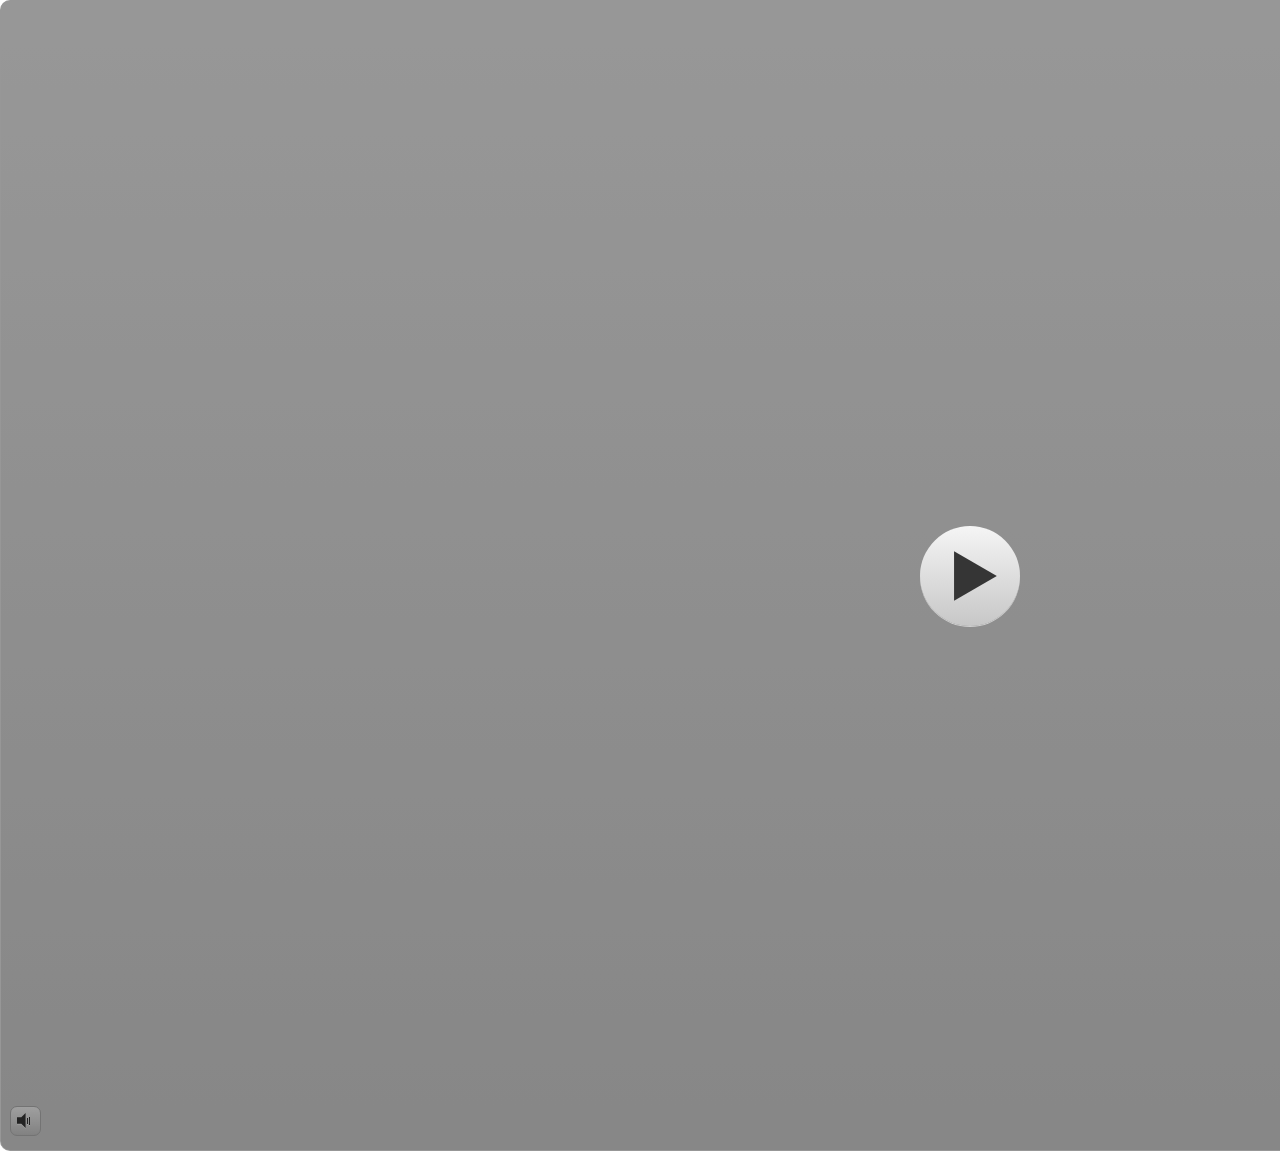
<file: index.html>
﻿<!doctype html>
<html lang="en-US">
<head>
  <meta charset="utf-8">
  <!-- Created using Storyline 3 - http://www.articulate.com  -->
  <!-- version: 3.20.30234.0 -->
  <title>Petualangan Fotosintesis</title>
  <meta http-equiv="x-ua-compatible" content="IE=edge"/>
  <meta name="viewport" content="width=device-width,initial-scale=1,user-scalable=no,shrink-to-fit=no,minimal-ui"/>
  <meta name="apple-mobile-web-app-capable" content="yes"/>
  <style>
    html, body { height: 100%; padding: 0; margin: 0 }
    #app { height: 100%; width: 100%; }
  </style>

  <script>
    window.DS = {};
    window.globals = {
      DATA_PATH_BASE: '',
      HAS_FRAME: true,
      HAS_SLIDE: true,

      lmsPresent: false,
      tinCanPresent: false,
      cmi5Present: false,
      aoSupport: false,
      scale: 'noscale',
      captureRc: false,
      browserSize: 'optimal',
      bgColor: '#FFFFFF',
      features: '',
      themeName: 'classic',
      preloaderColor: '#FFFFFF',
      suppressAnalytics: false,
      productChannel: 'perpetual',
      publishSource: 'storyline',
      aid: '',
      cid: '5e41f275-9aa3-406c-906e-2258fd4c51cc',
      playerVersion: '3.20.30234.0',
      publishTimestamp: '2025-05-28T16:07:54.8247496Z',
      maxIosVideoElements: 10,
      connectionSettings: { },

      
      parseParams: function(qs) {
        if (window.globals.parsedParams != null) {
          return window.globals.parsedParams;
        }
        qs = (qs || window.location.search.substr(1)).split('+').join(' ');
        var params = {},
            tokens,
            re = /[?&]?([^=]+)=([^&]*)/g;

        while (tokens = re.exec(qs)) {
          params[decodeURIComponent(tokens[1]).trim()] =
            decodeURIComponent(tokens[2]).trim();
        }
        window.globals.parsedParams = params;
        return params;
      }

    };
  </script>
  <script>
    var isIe11 = ('ActiveXObject' in window || window.MSBlobBuilder != null)
      && window.msCrypto != null && !window.ActiveXObject;
    if (isIe11) {
      window.globals.unsupportedBrowser = true;
      document.write(atob('[base64]'));
    }
  </script>
  
  <script>window.THREE = { };</script>
  
</head>
<body style="background: #FFFFFF" class="cs-HTML theme-classic">
  <!-- 360 -->
<audio src="" id="bgSong" preload="auto" autoplay loop></audio>
  <script>!function(){var e,i=/iPhone/i,o=/iPod/i,n=/iPad/i,t=/\biOS-universal(?:.+)Mac\b/i,r=/\bAndroid(?:.+)Mobile\b/i,a=/Android/i,d=/(?:SD4930UR|\bSilk(?:.+)Mobile\b)/i,p=/Silk/i,l=/Windows Phone/i,u=/\bWindows(?:.+)ARM\b/i,b=/BlackBerry/i,s=/BB10/i,c=/Opera Mini/i,f=/\b(CriOS|Chrome)(?:.+)Mobile/i,h=/Mobile(?:.+)Firefox\b/i,v=function(e){return void 0!==e&&"MacIntel"===e.platform&&"number"==typeof e.maxTouchPoints&&e.maxTouchPoints>1&&"undefined"==typeof MSStream};e=function(e){var m={userAgent:"",platform:"",maxTouchPoints:0};e||"undefined"==typeof navigator?"string"==typeof e?m.userAgent=e:e&&e.userAgent&&(m={userAgent:e.userAgent,platform:e.platform,maxTouchPoints:e.maxTouchPoints||0}):m={userAgent:navigator.userAgent,platform:navigator.platform,maxTouchPoints:navigator.maxTouchPoints||0};var g=m.userAgent,y=g.split("[FBAN");void 0!==y[1]&&(g=y[0]),void 0!==(y=g.split("Twitter"))[1]&&(g=y[0]);var A=function(e){return function(i){return i.test(e)}}(g),w={apple:{phone:A(i)&&!A(l),ipod:A(o),tablet:!A(i)&&(A(n)||v(m))&&!A(l),universal:A(t),device:(A(i)||A(o)||A(n)||A(t)||v(m))&&!A(l)},amazon:{phone:A(d),tablet:!A(d)&&A(p),device:A(d)||A(p)},android:{phone:!A(l)&&A(d)||!A(l)&&A(r),tablet:!A(l)&&!A(d)&&!A(r)&&(A(p)||A(a)),device:!A(l)&&(A(d)||A(p)||A(r)||A(a))||A(/\bokhttp\b/i)},windows:{phone:A(l),tablet:A(u),device:A(l)||A(u)},other:{blackberry:A(b),blackberry10:A(s),opera:A(c),firefox:A(h),chrome:A(f),device:A(b)||A(s)||A(c)||A(h)||A(f)},any:!1,phone:!1,tablet:!1};return w.any=w.apple.device||w.android.device||w.windows.device||w.other.device,w.phone=w.apple.phone||w.android.phone||w.windows.phone,w.tablet=w.apple.tablet||w.android.tablet||w.windows.tablet,w}(),"object"==typeof exports&&"undefined"!=typeof module?module.exports=e:"function"==typeof define&&define.amd?define((function(){return e})):this.isMobile=e}();
    window.isMobile.apple.tablet = window.isMobile.apple.tablet ||
      (navigator.platform === 'MacIntel' && navigator.maxTouchPoints > 1);
    window.isMobile.apple.device = window.isMobile.apple.device || window.isMobile.apple.tablet;
    window.isMobile.tablet = window.isMobile.tablet || window.isMobile.apple.tablet;
    window.isMobile.any = window.isMobile.any || window.isMobile.apple.tablet;
  </script>

  <div id="focus-sink" tabindex="-1"></div>

  <div id="preso"></div>
  <script>
    (function() {

      var classTypes = [ 'desktop', 'mobile', 'phone', 'tablet' ];

      var addDeviceClasses = function(prefix, testObj) {
        var curr, i;
        for (i = 0; i < classTypes.length; i++) {
          curr = classTypes[i];
          if (testObj[curr]) {
            document.body.classList.add(prefix + curr);
          }
        }
      };

      var params = window.globals.parseParams(),
          isDevicePreview = params.devicepreview === '1',
          isPhoneOverride = params.deviceType === 'phone' || (isDevicePreview && params.phone == '1'),
          isTabletOverride = (params.deviceType === 'tablet' || isDevicePreview) && !isPhoneOverride,
          isMobileOverride = isPhoneOverride || isTabletOverride;

      var deviceView = {
        desktop: !window.isMobile.any && !isMobileOverride,
        mobile: window.isMobile.any || isMobileOverride,
        phone: isPhoneOverride || (window.isMobile.phone && !isTabletOverride),
        tablet: isTabletOverride || window.isMobile.tablet
      };

      window.globals.deviceView = deviceView;
      window.isMobile.desktop = !window.isMobile.any;
      window.isMobile.mobile = window.isMobile.any;

      addDeviceClasses('view-', deviceView);

    })();
  </script>
  
  <script src='story_content/user.js' type=text/javascript></script>
  <div class="slide-loader"></div>

  <script>
    if (window.globals.deviceView.isMobile) { var doc = document, loader = doc.body.querySelector('.slide-loader'); [ 1, 2, 3 ].forEach(function(n) { var d = doc.createElement('div'); d.style.backgroundColor = window.globals.preloaderColor; d.classList.add('mobile-loader-dot'); d.classList.add('dot' + n); loader.appendChild(d); }); }
  </script>

  <div class="mobile-load-title-overlay" style="display: none">
    <div class="mobile-load-title">Petualangan Fotosintesis</div>
  </div>

  <div class="mobile-chrome-warning"></div>

  
<style>
  .warn-connection-dialog {
    display: none;
    background: transparent;
    pointer-events: none;
    position: fixed;
    left: 0;
    top: 0;
    width: 100%;
    height: 100%;
    z-index: 999;
  }

  .warn-connection-content {
    border-radius: 4px;
    background: white;
    border: 1px solid #E7E7E7;
    color: #333333;
    box-shadow: 0 2px 4px rgba(0, 0, 0, 0.25);
    transition: all 150ms ease-out;
    position: absolute;
    white-space: nowrap;
  }

  .view-phone.is-landscape .warn-connection-content {
    left: 23px;
    bottom: 23px;
  }

  .view-tablet.is-landscape .warn-connection-content {
    left: 50%;
    top: 20px;
    transform: translateX(-50%);
  }

  .is-portrait .warn-connection-content {
    transform: translate(-50%, calc(-100% - 15px));
  }

  .warn-connection-content p {
    display: inline-block;
    margin: 0 8px 0 0;
    line-height: 33px;
    font-size: 11px;
  }

  .warn-connection-content svg {
    position: relative;
    vertical-align: middle;
    margin: 0 2px 2px 8px;
  }

  .view-desktop .warn-connection-content {
    left: 1.5em;
    bottom: 1.5em;
  }

  .view-desktop .warn-connection-content p {
    font-size: 1.1em;
  }

  .is-offline .warn-connection-dialog {
    display: block;
  }

  .is-offline .cs-panel * {
    pointer-events: none !important;
  }

  .is-offline .cs-panel {
    pointer-events: all !important;
  }

  .is-offline #nav-controls * {
    pointer-events: none !important;
  }

  .is-offline #nav-controls {
    pointer-events: all !important;
  }
</style>

<div class="warn-connection-dialog">
  <div class="warn-connection-content">
    <svg width="17" height="15" viewBox="0 0 17 15" xmlns="http://www.w3.org/2000/svg">
      <path fill="#8F0000" stroke="white" d="M16.07,12.98 L15.88,12.23 L9.51,1.21 C8.97,0.26,7.6,0.26,7.06,1.21 L0.69,12.23 C0.15,13.16,0.81,14.36,1.91,14.36 H14.65 C15.47,14.36,16.05,13.7,16.07,12.98 Z"/>
      <path fill="white" stroke="white" d="M8.58,5.5 C8.35,5.28,8.5,5.35,8.21,5.32 C8.09,5.35,7.97,5.49,7.96,5.67 C7.97,5.79,7.98,5.92,7.98,6.04 L7.98,6.04 C7.99,6.17,8,6.31,8.01,6.43 L8.01,6.44 C8.03,6.92,8.06,7.41,8.09,7.9 L8.09,7.9 C8.12,8.39,8.14,8.88,8.17,9.37 C8.17,9.39,8.18,9.42,8.2,9.44 C8.23,9.46,8.25,9.47,8.28,9.47 C8.31,9.47,8.34,9.46,8.35,9.44 C8.37,9.43,8.38,9.4,8.39,9.35 L8.39,9.34 C8.39,9.24,8.4,9.15,8.4,9.05 L8.4,9.05 C8.41,8.96,8.41,8.86,8.42,8.75 C8.43,8.44,8.45,8.12,8.47,7.81 L8.47,7.81 C8.49,7.49,8.51,7.18,8.53,6.87 C8.55,6.46,8.56,6.05,8.59,5.64 L8.6,5.62 C8.6,5.57,8.59,5.53,8.58,5.5 L8.21,5.32 Z"/>
      <circle fill="white" stroke="white" cx="8.3" cy="11.35" r="0.3"/>
    </svg>
    <p>You are offline. Trying to reconnect...</p>
  </div>
</div>

<script>
  (function() {
    window.DS.connection = {
      warningShown: false,
      assets: {},
      loadingAssetGroup: false,
      retryDelay: 500
    };

    // @TODO this is POC code and can be cleaned up a bit more if we move forward
    // with the feature



    // The `window.globals.features` variable must be set in `webpack.dev.config` when testing locally - it is not enough
    // to have it in the data - but it must be set there as well.
    var useConnectionMessages = window.AbortController != null &&
      window.location.protocol != 'file:' &&
      window.globals.features.indexOf('ConnectionMessages') != -1;

    window.DS.connection.useConnectionMessages = useConnectionMessages

    var assetCount = 0;
    var checkLoadedId;
    var connectionSettings = window.globals.connectionSettings;

    if (useConnectionMessages && connectionSettings != null) {
      var contentEl = document.querySelector('.warn-connection-content');
      var messageEl = contentEl.querySelector('p')

      if (connectionSettings.useDarkTheme) {
        contentEl.style.borderColor = '#BABBBA';
        contentEl.style.backgroundColor = '#282828';
        contentEl.style.color = '#FFFFFF';
      }

      if (connectionSettings.message != null) {
        messageEl.textContent = window.decodeURIComponent(connectionSettings.message);
      }
    }

    function checkAssetsReady() {
      for (var i in DS.connection.assets) {
        if (!DS.connection.assets[i].success) {
          return false;
        }
      }
      return true;
    }

    function stopAssetGroup() {
      if (!useConnectionMessages) { return; }

      assetCount = 0;

      DS.connection.oldAssetGroup = DS.connection.assets;
      DS.connection.assets = {};
      DS.connection.loadingAssetGroup = false;
      clearInterval(checkLoadedId);
    }

    function startAssetGroup() {
      if (!useConnectionMessages) { return; }
      var ticks = 0;
      clearInterval(checkLoadedId);
      checkLoadedId = setInterval(function() {
        var loaded = 0;
        if (assetCount === 0 && loaded === 0) {
          clearInterval(checkLoadedId);
          return;
        }

        for (var i in DS.connection.assets) {
          if (DS.connection.assets[i].success) {
            loaded++;
          }
        }

        if (assetCount === loaded && checkAssetsReady()) {
          for (var i in DS.connection.assets) {
            if (DS.connection.assets[i].action) {
              DS.connection.assets[i].action();
            }
          }
          hideWarning();
          stopAssetGroup();
        }
      }, 100)
    }

    function requiredAsset(url, action, retry, type) {
      if (!useConnectionMessages) { return; }
      if (DS.connection.assets[url]) { return; }

      DS.connection.assets[url] = {
        success: false, action: action, retry: retry, type: type
      };
      assetCount = Object.keys(DS.connection.assets).length;
      if (!DS.connection.loadingAssetGroup) {
        startAssetGroup();
      }
      DS.connection.loadingAssetGroup = true;
    }

    function assetLoaded(url) {
      if (!useConnectionMessages) { return; }
      if (DS.connection.assets[url]) {
        DS.connection.assets[url].success = true;
      }
    }

    function assetFailed(url) {
      if (!useConnectionMessages) { return; }
      if (!DS.connection.assets[url]) {
        if (/\.js$/.test(url)) {
          setTimeout(function() {
            if (DS.connection.lastSlideLoaded != null) {
              DS.connection.lastSlideLoaded();
            }
          }, DS.connection.retryDelay);
        }
        return;
      }
      if (!DS.connection.warningShown) { showWarning(); }
      if (DS.connection.assets[url].retry) {
        setTimeout(function() {
          if (!DS.connection.assets[url].success) {
            DS.connection.assets[url].retry()
          }
        }, DS.connection.retryDelay);
      }
    }

    function hideWarning() {
      document.body.classList.remove('is-offline');
      DS.connection.warningShown = false;
    }
    DS.connection.hideWarning = hideWarning

    function showWarning(btn) {
      document.body.classList.add('is-offline')
      DS.connection.warningShown = true;
      updateWarningPosition();
    }

    function updateWarningPosition() {
      if (!DS.connection.warningShown) {
        return;
      }

      var isPortrait = document.body.classList.contains('is-portrait');
      var warningEl = document.querySelector('.warn-connection-content');

      if (isPortrait) {
        var slide = document.querySelector('.primary-slide');
        var slideRect = slide.getBoundingClientRect();

        warningEl.style.top = `${slideRect.top}px`
        warningEl.style.left = `${slideRect.left + slideRect.width / 2}px`
      } else {
        warningEl.style.top = null;
        warningEl.style.left = null;
      }

      window.requestAnimationFrame(updateWarningPosition);
    }

    // these will all be noops if the feature flag isn't set in
    // the data and `window.globals.features`
    DS.connection.requiredAsset = requiredAsset;
    DS.connection.assetLoaded = assetLoaded;
    DS.connection.assetFailed = assetFailed;
    DS.connection.stopAssetGroup = stopAssetGroup;
    DS.connection.startAssetGroup = startAssetGroup;
  })();
</script>


  <script>
    
    if (window.autoSpider && window.vInterfaceObject) {
      document.querySelector('.mobile-load-title-overlay').style.display = 'none';
    }
  </script>

  

  <link rel="stylesheet" href="html5/data/css/output.min.css" data-noprefix/>
</body>
<script src="html5/lib/scripts/bootstrapper.min.js"></script>
</html>
</file>
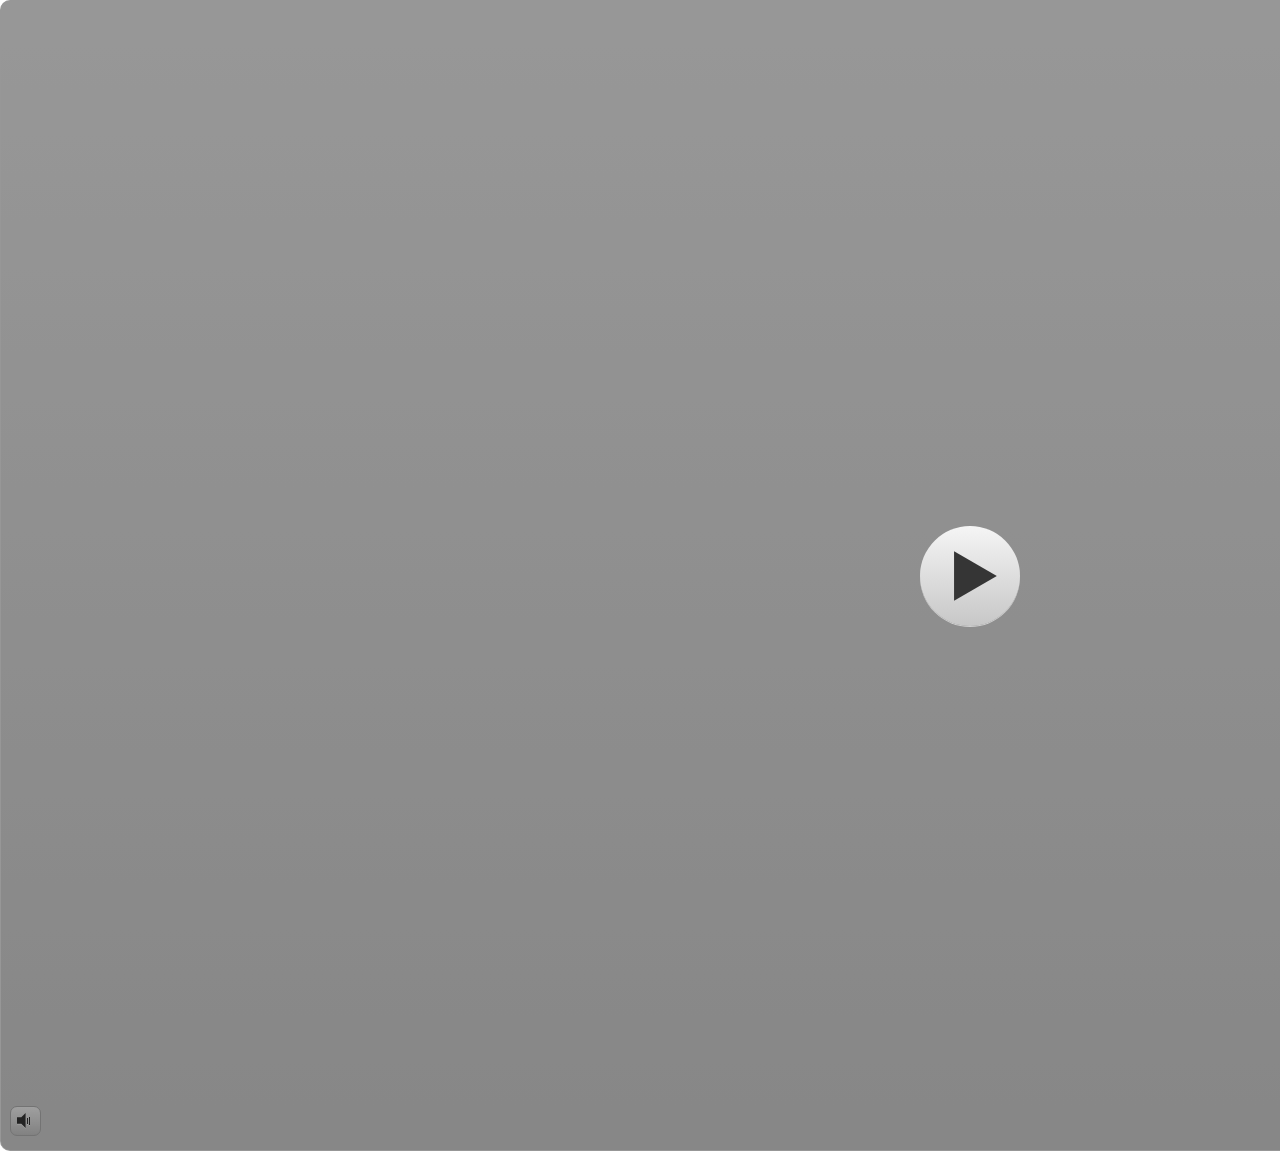
<file: story.html>
﻿<!doctype html>
<html lang="en-US">
<head>
  <meta charset="utf-8">
  <!-- Created using Storyline 3 - http://www.articulate.com  -->
  <!-- version: 3.20.30234.0 -->
  <title>Petualangan Fotosintesis</title>
  <meta http-equiv="x-ua-compatible" content="IE=edge"/>
  <meta name="viewport" content="width=device-width,initial-scale=1,user-scalable=no,shrink-to-fit=no,minimal-ui"/>
  <meta name="apple-mobile-web-app-capable" content="yes"/>
  <style>
    html, body { height: 100%; padding: 0; margin: 0 }
    #app { height: 100%; width: 100%; }
  </style>

  <script>
    window.DS = {};
    window.globals = {
      DATA_PATH_BASE: '',
      HAS_FRAME: true,
      HAS_SLIDE: true,

      lmsPresent: false,
      tinCanPresent: false,
      cmi5Present: false,
      aoSupport: false,
      scale: 'noscale',
      captureRc: false,
      browserSize: 'optimal',
      bgColor: '#FFFFFF',
      features: '',
      themeName: 'classic',
      preloaderColor: '#FFFFFF',
      suppressAnalytics: false,
      productChannel: 'perpetual',
      publishSource: 'storyline',
      aid: '',
      cid: '5e41f275-9aa3-406c-906e-2258fd4c51cc',
      playerVersion: '3.20.30234.0',
      publishTimestamp: '2025-05-28T16:07:54.8247496Z',
      maxIosVideoElements: 10,
      connectionSettings: { },

      
      parseParams: function(qs) {
        if (window.globals.parsedParams != null) {
          return window.globals.parsedParams;
        }
        qs = (qs || window.location.search.substr(1)).split('+').join(' ');
        var params = {},
            tokens,
            re = /[?&]?([^=]+)=([^&]*)/g;

        while (tokens = re.exec(qs)) {
          params[decodeURIComponent(tokens[1]).trim()] =
            decodeURIComponent(tokens[2]).trim();
        }
        window.globals.parsedParams = params;
        return params;
      }

    };
  </script>
  <script>
    var isIe11 = ('ActiveXObject' in window || window.MSBlobBuilder != null)
      && window.msCrypto != null && !window.ActiveXObject;
    if (isIe11) {
      window.globals.unsupportedBrowser = true;
      document.write(atob('[base64]'));
    }
  </script>
  
  <script>window.THREE = { };</script>
  
</head>
<body style="background: #FFFFFF" class="cs-HTML theme-classic">
  <!-- 360 -->
  <script>!function(){var e,i=/iPhone/i,o=/iPod/i,n=/iPad/i,t=/\biOS-universal(?:.+)Mac\b/i,r=/\bAndroid(?:.+)Mobile\b/i,a=/Android/i,d=/(?:SD4930UR|\bSilk(?:.+)Mobile\b)/i,p=/Silk/i,l=/Windows Phone/i,u=/\bWindows(?:.+)ARM\b/i,b=/BlackBerry/i,s=/BB10/i,c=/Opera Mini/i,f=/\b(CriOS|Chrome)(?:.+)Mobile/i,h=/Mobile(?:.+)Firefox\b/i,v=function(e){return void 0!==e&&"MacIntel"===e.platform&&"number"==typeof e.maxTouchPoints&&e.maxTouchPoints>1&&"undefined"==typeof MSStream};e=function(e){var m={userAgent:"",platform:"",maxTouchPoints:0};e||"undefined"==typeof navigator?"string"==typeof e?m.userAgent=e:e&&e.userAgent&&(m={userAgent:e.userAgent,platform:e.platform,maxTouchPoints:e.maxTouchPoints||0}):m={userAgent:navigator.userAgent,platform:navigator.platform,maxTouchPoints:navigator.maxTouchPoints||0};var g=m.userAgent,y=g.split("[FBAN");void 0!==y[1]&&(g=y[0]),void 0!==(y=g.split("Twitter"))[1]&&(g=y[0]);var A=function(e){return function(i){return i.test(e)}}(g),w={apple:{phone:A(i)&&!A(l),ipod:A(o),tablet:!A(i)&&(A(n)||v(m))&&!A(l),universal:A(t),device:(A(i)||A(o)||A(n)||A(t)||v(m))&&!A(l)},amazon:{phone:A(d),tablet:!A(d)&&A(p),device:A(d)||A(p)},android:{phone:!A(l)&&A(d)||!A(l)&&A(r),tablet:!A(l)&&!A(d)&&!A(r)&&(A(p)||A(a)),device:!A(l)&&(A(d)||A(p)||A(r)||A(a))||A(/\bokhttp\b/i)},windows:{phone:A(l),tablet:A(u),device:A(l)||A(u)},other:{blackberry:A(b),blackberry10:A(s),opera:A(c),firefox:A(h),chrome:A(f),device:A(b)||A(s)||A(c)||A(h)||A(f)},any:!1,phone:!1,tablet:!1};return w.any=w.apple.device||w.android.device||w.windows.device||w.other.device,w.phone=w.apple.phone||w.android.phone||w.windows.phone,w.tablet=w.apple.tablet||w.android.tablet||w.windows.tablet,w}(),"object"==typeof exports&&"undefined"!=typeof module?module.exports=e:"function"==typeof define&&define.amd?define((function(){return e})):this.isMobile=e}();
    window.isMobile.apple.tablet = window.isMobile.apple.tablet ||
      (navigator.platform === 'MacIntel' && navigator.maxTouchPoints > 1);
    window.isMobile.apple.device = window.isMobile.apple.device || window.isMobile.apple.tablet;
    window.isMobile.tablet = window.isMobile.tablet || window.isMobile.apple.tablet;
    window.isMobile.any = window.isMobile.any || window.isMobile.apple.tablet;
  </script>

  <div id="focus-sink" tabindex="-1"></div>

  <div id="preso"></div>
  <script>
    (function() {

      var classTypes = [ 'desktop', 'mobile', 'phone', 'tablet' ];

      var addDeviceClasses = function(prefix, testObj) {
        var curr, i;
        for (i = 0; i < classTypes.length; i++) {
          curr = classTypes[i];
          if (testObj[curr]) {
            document.body.classList.add(prefix + curr);
          }
        }
      };

      var params = window.globals.parseParams(),
          isDevicePreview = params.devicepreview === '1',
          isPhoneOverride = params.deviceType === 'phone' || (isDevicePreview && params.phone == '1'),
          isTabletOverride = (params.deviceType === 'tablet' || isDevicePreview) && !isPhoneOverride,
          isMobileOverride = isPhoneOverride || isTabletOverride;

      var deviceView = {
        desktop: !window.isMobile.any && !isMobileOverride,
        mobile: window.isMobile.any || isMobileOverride,
        phone: isPhoneOverride || (window.isMobile.phone && !isTabletOverride),
        tablet: isTabletOverride || window.isMobile.tablet
      };

      window.globals.deviceView = deviceView;
      window.isMobile.desktop = !window.isMobile.any;
      window.isMobile.mobile = window.isMobile.any;

      addDeviceClasses('view-', deviceView);

    })();
  </script>
  
  <script src='story_content/user.js' type=text/javascript></script>
  <div class="slide-loader"></div>

  <script>
    if (window.globals.deviceView.isMobile) { var doc = document, loader = doc.body.querySelector('.slide-loader'); [ 1, 2, 3 ].forEach(function(n) { var d = doc.createElement('div'); d.style.backgroundColor = window.globals.preloaderColor; d.classList.add('mobile-loader-dot'); d.classList.add('dot' + n); loader.appendChild(d); }); }
  </script>

  <div class="mobile-load-title-overlay" style="display: none">
    <div class="mobile-load-title">Petualangan Fotosintesis</div>
  </div>

  <div class="mobile-chrome-warning"></div>

  
<style>
  .warn-connection-dialog {
    display: none;
    background: transparent;
    pointer-events: none;
    position: fixed;
    left: 0;
    top: 0;
    width: 100%;
    height: 100%;
    z-index: 999;
  }

  .warn-connection-content {
    border-radius: 4px;
    background: white;
    border: 1px solid #E7E7E7;
    color: #333333;
    box-shadow: 0 2px 4px rgba(0, 0, 0, 0.25);
    transition: all 150ms ease-out;
    position: absolute;
    white-space: nowrap;
  }

  .view-phone.is-landscape .warn-connection-content {
    left: 23px;
    bottom: 23px;
  }

  .view-tablet.is-landscape .warn-connection-content {
    left: 50%;
    top: 20px;
    transform: translateX(-50%);
  }

  .is-portrait .warn-connection-content {
    transform: translate(-50%, calc(-100% - 15px));
  }

  .warn-connection-content p {
    display: inline-block;
    margin: 0 8px 0 0;
    line-height: 33px;
    font-size: 11px;
  }

  .warn-connection-content svg {
    position: relative;
    vertical-align: middle;
    margin: 0 2px 2px 8px;
  }

  .view-desktop .warn-connection-content {
    left: 1.5em;
    bottom: 1.5em;
  }

  .view-desktop .warn-connection-content p {
    font-size: 1.1em;
  }

  .is-offline .warn-connection-dialog {
    display: block;
  }

  .is-offline .cs-panel * {
    pointer-events: none !important;
  }

  .is-offline .cs-panel {
    pointer-events: all !important;
  }

  .is-offline #nav-controls * {
    pointer-events: none !important;
  }

  .is-offline #nav-controls {
    pointer-events: all !important;
  }
</style>

<div class="warn-connection-dialog">
  <div class="warn-connection-content">
    <svg width="17" height="15" viewBox="0 0 17 15" xmlns="http://www.w3.org/2000/svg">
      <path fill="#8F0000" stroke="white" d="M16.07,12.98 L15.88,12.23 L9.51,1.21 C8.97,0.26,7.6,0.26,7.06,1.21 L0.69,12.23 C0.15,13.16,0.81,14.36,1.91,14.36 H14.65 C15.47,14.36,16.05,13.7,16.07,12.98 Z"/>
      <path fill="white" stroke="white" d="M8.58,5.5 C8.35,5.28,8.5,5.35,8.21,5.32 C8.09,5.35,7.97,5.49,7.96,5.67 C7.97,5.79,7.98,5.92,7.98,6.04 L7.98,6.04 C7.99,6.17,8,6.31,8.01,6.43 L8.01,6.44 C8.03,6.92,8.06,7.41,8.09,7.9 L8.09,7.9 C8.12,8.39,8.14,8.88,8.17,9.37 C8.17,9.39,8.18,9.42,8.2,9.44 C8.23,9.46,8.25,9.47,8.28,9.47 C8.31,9.47,8.34,9.46,8.35,9.44 C8.37,9.43,8.38,9.4,8.39,9.35 L8.39,9.34 C8.39,9.24,8.4,9.15,8.4,9.05 L8.4,9.05 C8.41,8.96,8.41,8.86,8.42,8.75 C8.43,8.44,8.45,8.12,8.47,7.81 L8.47,7.81 C8.49,7.49,8.51,7.18,8.53,6.87 C8.55,6.46,8.56,6.05,8.59,5.64 L8.6,5.62 C8.6,5.57,8.59,5.53,8.58,5.5 L8.21,5.32 Z"/>
      <circle fill="white" stroke="white" cx="8.3" cy="11.35" r="0.3"/>
    </svg>
    <p>You are offline. Trying to reconnect...</p>
  </div>
</div>

<script>
  (function() {
    window.DS.connection = {
      warningShown: false,
      assets: {},
      loadingAssetGroup: false,
      retryDelay: 500
    };

    // @TODO this is POC code and can be cleaned up a bit more if we move forward
    // with the feature



    // The `window.globals.features` variable must be set in `webpack.dev.config` when testing locally - it is not enough
    // to have it in the data - but it must be set there as well.
    var useConnectionMessages = window.AbortController != null &&
      window.location.protocol != 'file:' &&
      window.globals.features.indexOf('ConnectionMessages') != -1;

    window.DS.connection.useConnectionMessages = useConnectionMessages

    var assetCount = 0;
    var checkLoadedId;
    var connectionSettings = window.globals.connectionSettings;

    if (useConnectionMessages && connectionSettings != null) {
      var contentEl = document.querySelector('.warn-connection-content');
      var messageEl = contentEl.querySelector('p')

      if (connectionSettings.useDarkTheme) {
        contentEl.style.borderColor = '#BABBBA';
        contentEl.style.backgroundColor = '#282828';
        contentEl.style.color = '#FFFFFF';
      }

      if (connectionSettings.message != null) {
        messageEl.textContent = window.decodeURIComponent(connectionSettings.message);
      }
    }

    function checkAssetsReady() {
      for (var i in DS.connection.assets) {
        if (!DS.connection.assets[i].success) {
          return false;
        }
      }
      return true;
    }

    function stopAssetGroup() {
      if (!useConnectionMessages) { return; }

      assetCount = 0;

      DS.connection.oldAssetGroup = DS.connection.assets;
      DS.connection.assets = {};
      DS.connection.loadingAssetGroup = false;
      clearInterval(checkLoadedId);
    }

    function startAssetGroup() {
      if (!useConnectionMessages) { return; }
      var ticks = 0;
      clearInterval(checkLoadedId);
      checkLoadedId = setInterval(function() {
        var loaded = 0;
        if (assetCount === 0 && loaded === 0) {
          clearInterval(checkLoadedId);
          return;
        }

        for (var i in DS.connection.assets) {
          if (DS.connection.assets[i].success) {
            loaded++;
          }
        }

        if (assetCount === loaded && checkAssetsReady()) {
          for (var i in DS.connection.assets) {
            if (DS.connection.assets[i].action) {
              DS.connection.assets[i].action();
            }
          }
          hideWarning();
          stopAssetGroup();
        }
      }, 100)
    }

    function requiredAsset(url, action, retry, type) {
      if (!useConnectionMessages) { return; }
      if (DS.connection.assets[url]) { return; }

      DS.connection.assets[url] = {
        success: false, action: action, retry: retry, type: type
      };
      assetCount = Object.keys(DS.connection.assets).length;
      if (!DS.connection.loadingAssetGroup) {
        startAssetGroup();
      }
      DS.connection.loadingAssetGroup = true;
    }

    function assetLoaded(url) {
      if (!useConnectionMessages) { return; }
      if (DS.connection.assets[url]) {
        DS.connection.assets[url].success = true;
      }
    }

    function assetFailed(url) {
      if (!useConnectionMessages) { return; }
      if (!DS.connection.assets[url]) {
        if (/\.js$/.test(url)) {
          setTimeout(function() {
            if (DS.connection.lastSlideLoaded != null) {
              DS.connection.lastSlideLoaded();
            }
          }, DS.connection.retryDelay);
        }
        return;
      }
      if (!DS.connection.warningShown) { showWarning(); }
      if (DS.connection.assets[url].retry) {
        setTimeout(function() {
          if (!DS.connection.assets[url].success) {
            DS.connection.assets[url].retry()
          }
        }, DS.connection.retryDelay);
      }
    }

    function hideWarning() {
      document.body.classList.remove('is-offline');
      DS.connection.warningShown = false;
    }
    DS.connection.hideWarning = hideWarning

    function showWarning(btn) {
      document.body.classList.add('is-offline')
      DS.connection.warningShown = true;
      updateWarningPosition();
    }

    function updateWarningPosition() {
      if (!DS.connection.warningShown) {
        return;
      }

      var isPortrait = document.body.classList.contains('is-portrait');
      var warningEl = document.querySelector('.warn-connection-content');

      if (isPortrait) {
        var slide = document.querySelector('.primary-slide');
        var slideRect = slide.getBoundingClientRect();

        warningEl.style.top = `${slideRect.top}px`
        warningEl.style.left = `${slideRect.left + slideRect.width / 2}px`
      } else {
        warningEl.style.top = null;
        warningEl.style.left = null;
      }

      window.requestAnimationFrame(updateWarningPosition);
    }

    // these will all be noops if the feature flag isn't set in
    // the data and `window.globals.features`
    DS.connection.requiredAsset = requiredAsset;
    DS.connection.assetLoaded = assetLoaded;
    DS.connection.assetFailed = assetFailed;
    DS.connection.stopAssetGroup = stopAssetGroup;
    DS.connection.startAssetGroup = startAssetGroup;
  })();
</script>


  <script>
    
    if (window.autoSpider && window.vInterfaceObject) {
      document.querySelector('.mobile-load-title-overlay').style.display = 'none';
    }
  </script>

  

  <link rel="stylesheet" href="html5/data/css/output.min.css" data-noprefix/>
</body>
<script src="html5/lib/scripts/bootstrapper.min.js"></script>
</html>
</file>
<file: html5/data/css/output.min.css>
@font-face {
  font-family: 'Open SansBold CharsBoldADECA8A9';
  src: url('[data-uri]');
  font-style: normal;
  font-weight: normal;
}
@font-face {
  font-family: 'Open Sans Charset1_ 68MB3737AA2';
  src: url('[data-uri]');
  font-style: normal;
  font-weight: normal;
}
@font-face {
  font-family: 'Open Sans Semibold bold6166923E';
  src: url('[data-uri]');
  font-style: normal;
  font-weight: normal;
}
@font-face {
  font-family: 'Open Sans Semibold bold27772842';
  src: url('[data-uri]');
  font-style: normal;
  font-weight: normal;
}
@font-face {
  font-family: 'Comic Sans MSBold CBoldF0BE571E';
  src: url('[data-uri]');
  font-style: normal;
  font-weight: normal;
}
@font-face {
  font-family: 'Open Sans Charset0_v9TY33EDE6F2';
  src: url('[data-uri]');
  font-style: normal;
  font-weight: normal;
}
.cs-npnxnanbnsnfns00000000101 .cs-infopanel  {
  box-shadow: 0 1px 0 rgba(184, 184, 184, 1);
  background: rgba(255, 255, 255, 1);
}
.cs-npnxnanbnsnfns00000000101 .cs-infopanel .cs-link {
  color: rgba(124, 34, 128, 1);
}
.cs-npnxnanbnsnfns00000000101 .cs-infopanel .cs-link:hover {
  color: rgba(0, 0, 238, 1);
}
.cs-npnxnanbnsnfns00000000101 .cs-infopanel .cs-name {
  color: rgba(68, 68, 68, 1);
}
.cs-npnxnanbnsnfns00000000101 .cs-infopanel .cs-title {
  color: rgba(153, 153, 153, 1);
}
.cs-npnxnanbnsnfns00000000101 .cs-infopanelpopup  {
  box-shadow: 0 1px 0 rgba(184, 184, 184, 1);
  background: linear-gradient(180deg, rgba(233, 233, 233, 1) 0%, rgba(207, 207, 207, 1) 100%);
}
.cs-npnxnanbnsnfns00000000101 .cs-infopanelpopup .cs-link {
  color: rgba(124, 34, 128, 1);
}
.cs-npnxnanbnsnfns00000000101 .cs-infopanelpopup .cs-link:hover {
  color: rgba(0, 0, 238, 1);
}
.cs-npnxnanbnsnfns00000000101 .cs-infopanelpopup .cs-name {
  color: rgba(68, 68, 68, 1);
}
.cs-npnxnanbnsnfns00000000101 .cs-infopanelpopup .cs-bio {
  color: rgba(153, 153, 153, 1);
}
.cs-npnxnanbnsnfns00000000101 .cs-timer  {
  color: rgba(85, 85, 85, 1);
}
.cs-npnxnanbnsnfns00000000101 .cs-duration stop:first-child {
  stop-color: rgba(0, 215, 255, 1);
}
.cs-npnxnanbnsnfns00000000101 .cs-duration stop:last-child {
  stop-color: rgba(0, 171, 255, 1);
}
.cs-npnxnanbnsnfns00000000101 .cs-elapsed stop:first-child {
  stop-color: rgba(254, 227, 71, 1);
}
.cs-npnxnanbnsnfns00000000101 .cs-elapsed stop:last-child {
  stop-color: rgba(252, 204, 42, 1);
}
.cs-npnxnanbnsnfns00000000101 .cs-timer .cs-pie .cs-innerstroke {
  stroke: rgba(199, 199, 199, 1);
}
.cs-npnxnanbnsnfns00000000101 .cs-timer .cs-pie .cs-innerborder {
  stroke: rgba(255, 255, 255, 1);
}
.cs-npnxnanbnsnfns00000000101 .cs-window  {
  box-shadow: 0 8px 5px rgba(0, 0, 0, 0.2);
  border-color: rgba(234, 234, 234, 1);
  background: rgba(243, 243, 243, 1);
  color: rgba(85, 85, 85, 1);
}
.cs-npnxnanbnsnfns00000000101 .cs-window .cs-diva {
  border-color: rgba(247, 247, 247, 1);
}
.cs-npnxnanbnsnfns00000000101 .cs-window .cs-divb {
  border-color: rgba(211, 211, 211, 1);
}
.cs-npnxnanbnsnfns00000000101 .cs-editor .cs-editor-slide {
  color: rgba(85, 85, 85, 1);
}
.cs-npnxnanbnsnfns00000000101 .cs-editor .cs-editor-html {
  color: rgba(68, 68, 68, 1);
}
.cs-npnxnanbnsnfns00000000101 .cs-editor .cs-editor-button {
  text-shadow: 0 1px 0 rgba(240, 240, 240, 1);
  color: rgba(53, 53, 53, 1);
  border-color: rgba(177, 177, 177, 1);
  background: linear-gradient(180deg, rgba(245, 245, 245, 1) 0%, rgba(199, 199, 199, 1) 100%);
}
.cs-npnxnanbnsnfns00000000101 .cs-editor .cs-editor-button:hover {
  background: linear-gradient(180deg, rgba(242, 242, 242, 1) 0%, rgba(175, 175, 175, 1) 100%);
}
.cs-npnxnanbnsnfns00000000101 .cs-editor .cs-editor-button:active {
  background: linear-gradient(180deg, rgba(199, 199, 199, 1) 0%, rgba(244, 244, 244, 1) 100%);
}
.cs-npnxnanbnsnfns00000000101 .cs-listitem  {
  color: rgba(53, 53, 53, 1);
  border-color: rgba(223, 223, 223, 1);
}
.cs-npnxnanbnsnfns00000000101 .cs-listitem.cs-viewed {
  color: rgba(144, 144, 144, 1);
}
.cs-npnxnanbnsnfns00000000101 .cs-listitem.cs-selected {
  color: rgba(53, 53, 53, 1);
  background: rgba(192, 226, 241, 1);
}
.cs-npnxnanbnsnfns00000000101 .cs-listitem.cs-selected:hover {
  background: rgba(192, 226, 241, 1);
}
.cs-npnxnanbnsnfns00000000101 .cs-listitem.cs-selected.hover {
  background: rgba(192, 226, 241, 1);
}
.cs-npnxnanbnsnfns00000000101 .cs-listitem.cs-selected:focus {
  background: rgba(192, 226, 241, 1);
}
.cs-npnxnanbnsnfns00000000101 .cs-listitem .cs-icon-carrot {
  fill: rgba(53, 53, 53, 1);
}
.cs-npnxnanbnsnfns00000000101 .cs-listitem .cs-icon-carrot .cs-shadow {
  fill: rgba(255, 255, 255, 1);
}
.cs-npnxnanbnsnfns00000000101 .cs-listitem:hover {
  background: rgba(230, 230, 230, 1);
}
.cs-npnxnanbnsnfns00000000101 .cs-listitem.hover {
  background: rgba(230, 230, 230, 1);
}
.cs-npnxnanbnsnfns00000000101 .cs-listitem:focus {
  background: rgba(230, 230, 230, 1);
}
.cs-npnxnanbnsnfns00000000101 .cs-glossary  {
  color: rgba(53, 53, 53, 1);
}
.cs-npnxnanbnsnfns00000000101 .cs-glossary .cs-scrolling-panel {
  background: rgba(231, 231, 231, 1);
}
.cs-npnxnanbnsnfns00000000101 .cs-glossary .cs-term.cs-selected .cs-choice-list-trigger {
  color: rgba(53, 53, 53, 1);
  background: rgba(192, 226, 241, 1);
}
.cs-npnxnanbnsnfns00000000101 .cs-glossary .cs-term.cs-selected .cs-choice-list-trigger:focus {
  color: rgba(53, 53, 53, 1);
  background: rgba(192, 226, 241, 1);
}
.cs-npnxnanbnsnfns00000000101 .cs-glossary .cs-term:hover .cs-choice-list-trigger {
  background: rgba(230, 230, 230, 1);
}
.cs-npnxnanbnsnfns00000000101 .cs-glossary .cs-term.hover .cs-choice-list-trigger {
  background: rgba(230, 230, 230, 1);
}
.cs-npnxnanbnsnfns00000000101 .cs-glossary .cs-term .cs-choice-list-trigger:focus {
  background: rgba(230, 230, 230, 1);
}
.cs-npnxnanbnsnfns00000000101 .cs-glossary .cs-diva {
  border-color: rgba(226, 226, 226, 1);
}
.cs-npnxnanbnsnfns00000000101 .cs-glossary .cs-divb {
  border-color: rgba(226, 226, 226, 1);
}
.cs-npnxnanbnsnfns00000000101 .cs-glossary .cs-divc {
  border-color: rgba(250, 250, 250, 1);
}
.cs-npnxnanbnsnfns00000000101 .cs-glossary .cs-heading {
  color: rgba(68, 68, 68, 1);
}
.cs-npnxnanbnsnfns00000000101 .cs-resource .cs-separator {
  border-color: rgba(224, 224, 224, 1);
}
.cs-npnxnanbnsnfns00000000101 .cs-outline  {
  color: rgba(68, 68, 68, 1);
}
.cs-npnxnanbnsnfns00000000101 .cs-outline .cs-diva {
  border-color: rgba(198, 198, 198, 1);
}
.cs-npnxnanbnsnfns00000000101 .cs-outline .cs-divb {
  border-color: rgba(249, 249, 249, 1);
}
.cs-npnxnanbnsnfns00000000101 .cs-outline .cs-divc {
  border-color: rgba(225, 225, 225, 1);
}
.cs-npnxnanbnsnfns00000000101 .cs-outline .cs-search-filter:hover {
  color: rgba(0, 0, 238, 1);
}
.cs-npnxnanbnsnfns00000000101 .cs-outline .cs-search-filter.hover {
  color: rgba(0, 0, 238, 1);
}
.cs-npnxnanbnsnfns00000000101 .cs-transcript  {
  color: rgba(68, 68, 68, 1);
}
.cs-npnxnanbnsnfns00000000101 .cs-transcript .cs-div {
  border-color: rgba(225, 225, 225, 1);
}
.cs-npnxnanbnsnfns00000000101 .cs-tabs:not(.topmenu-item) {
  color: rgba(85, 85, 85, 1);
}
.cs-npnxnanbnsnfns00000000101 .cs-tabs .cs-inner-button:not(.topmenu-item) {
  text-shadow: 0 1px 0 rgba(240, 240, 240, 1);
}
.cs-npnxnanbnsnfns00000000101 .cs-tabs:hover:not(.topmenu-item) {
  color: rgba(51, 51, 51, 1);
}
.cs-npnxnanbnsnfns00000000101 .cs-tabs.cs-selected {
  background: rgba(243, 243, 243, 1);
  color: rgba(51, 51, 51, 1);
}
.cs-npnxnanbnsnfns00000000101 .cs-seekcontrol  {
  background: linear-gradient(180deg, rgba(245, 245, 245, 1) 0%, rgba(199, 199, 199, 1) 100%);
  border-color: rgba(177, 177, 177, 1);
}
.cs-npnxnanbnsnfns00000000101 .cs-seekcontrol .cs-button:hover .cs-icon {
  fill: rgba(85, 85, 85, 1);
}
.cs-npnxnanbnsnfns00000000101 .cs-seekcontrol .cs-button.hover .cs-icon {
  fill: rgba(85, 85, 85, 1);
}
.cs-npnxnanbnsnfns00000000101 .cs-seekcontrol .cs-button .cs-icon-shadow {
  fill: rgba(240, 240, 240, 1);
}
.cs-npnxnanbnsnfns00000000101 .cs-seekcontrol .cs-button .cs-icon {
  fill: rgba(45, 45, 45, 1);
}
.cs-npnxnanbnsnfns00000000101 .cs-seekcontrol .cs-seek .cs-fill {
  background: rgba(255, 255, 255, 1);
}
.cs-npnxnanbnsnfns00000000101 .cs-seekcontrol .cs-seek {
  background: rgba(231, 231, 231, 1);
  border-color: rgba(184, 184, 184, 1);
}
.cs-npnxnanbnsnfns00000000101 .cs-searchinput .cs-input {
  color: rgba(138, 138, 138, 1);
  border-color: rgba(173, 173, 173, 1);
  background: rgba(223, 223, 223, 1);
}
.cs-npnxnanbnsnfns00000000101 .cs-searchinput .cs-input:focus {
  color: rgba(51, 51, 51, 1);
  background: rgba(250, 250, 250, 1);
}
.cs-npnxnanbnsnfns00000000101 .cs-searchinput .cs-input:hover {
  box-shadow: inset 0 0 1px 0 rgba(107, 248, 255, 1);
}
.cs-npnxnanbnsnfns00000000101 .cs-searchinput .cs-input.hover {
  box-shadow: inset 0 0 1px 0 rgba(107, 248, 255, 1);
}
.cs-npnxnanbnsnfns00000000101 .cs-searchinput .cs-button .cs-icon {
  fill: rgba(138, 138, 138, 1);
}
.cs-npnxnanbnsnfns00000000101 .cs-searchinput .cs-button:hover {
  fill: linear-gradient(180deg, rgba(245, 245, 245, 1) 0%, rgba(199, 199, 199, 1) 100%);
}
.cs-npnxnanbnsnfns00000000101 .cs-searchinput .cs-button.hover {
  fill: linear-gradient(180deg, rgba(245, 245, 245, 1) 0%, rgba(199, 199, 199, 1) 100%);
}
.cs-npnxnanbnsnfns00000000101 .cs-menu  {
  box-shadow: 0 1px 0 rgba(184, 184, 184, 1);
  background: rgba(243, 243, 243, 1);
}
.cs-npnxnanbnsnfns00000000101 .cs-topmenu-item.active .cs-tab {
  background: rgba(243, 243, 243, 1);
}
.cs-npnxnanbnsnfns00000000101 .cs-logo  {
  box-shadow: 0 1px 0 rgba(184, 184, 184, 1);
  background: rgba(255, 255, 255, 1);
}
.cs-npnxnanbnsnfns00000000101 .cs-checkbox  {
  color: rgba(68, 68, 68, 1);
}
.cs-npnxnanbnsnfns00000000101 .cs-checkbox:hover {
  border-color: rgba(107, 248, 255, 1);
}
.cs-npnxnanbnsnfns00000000101 .cs-checkbox.hover {
  border-color: rgba(107, 248, 255, 1);
}
.cs-npnxnanbnsnfns00000000101 .cs-checkbox .cs-box {
  color: rgba(255, 255, 255, 1);
  border-color: rgba(184, 184, 184, 1);
}
.cs-npnxnanbnsnfns00000000101 .cs-checkbox .cs-box:checked::after {
  color: rgba(51, 204, 0, 1);
}
.cs-npnxnanbnsnfns00000000101 .cs-checkbox .cs-box.checked.after {
  color: rgba(51, 204, 0, 1);
}
.cs-npnxnanbnsnfns00000000101 .cs-button  {
  text-shadow: 0 1px 0 rgba(240, 240, 240, 1);
  color: rgba(53, 53, 53, 1);
  border-color: rgba(177, 177, 177, 1);
  background: linear-gradient(180deg, rgba(245, 245, 245, 1) 0%, rgba(199, 199, 199, 1) 100%);
  box-shadow: 0 1px 0 rgba(207, 207, 207, 1);
}
.cs-npnxnanbnsnfns00000000101 .cs-button .cs-icon {
  fill: rgba(53, 53, 53, 1);
}
.cs-npnxnanbnsnfns00000000101 .cs-button .cs-icon-shadow {
  fill: rgba(240, 240, 240, 1);
}
.cs-npnxnanbnsnfns00000000101 .cs-button:hover {
  background: linear-gradient(180deg, rgba(242, 242, 242, 1) 0%, rgba(175, 175, 175, 1) 100%);
}
.cs-npnxnanbnsnfns00000000101 .cs-button.hover {
  background: linear-gradient(180deg, rgba(242, 242, 242, 1) 0%, rgba(175, 175, 175, 1) 100%);
}
.cs-npnxnanbnsnfns00000000101 .cs-button:active {
  background: linear-gradient(180deg, rgba(199, 199, 199, 1) 0%, rgba(244, 244, 244, 1) 100%);
}
.cs-npnxnanbnsnfns00000000101 .cs-button.cs-disabled:hover {
  background: linear-gradient(180deg, rgba(245, 245, 245, 1) 0%, rgba(199, 199, 199, 1) 100%);
}
.cs-npnxnanbnsnfns00000000101 .cs-button.cs-disabled.hover {
  background: linear-gradient(180deg, rgba(245, 245, 245, 1) 0%, rgba(199, 199, 199, 1) 100%);
}
.cs-npnxnanbnsnfns00000000101 .cs-button.cs-disabled:active {
  background: linear-gradient(180deg, rgba(245, 245, 245, 1) 0%, rgba(199, 199, 199, 1) 100%);
}
.cs-npnxnanbnsnfns00000000101 .cs-button.cs-volume:hover {
  background: linear-gradient(180deg, rgba(245, 245, 245, 1) 0%, rgba(199, 199, 199, 1) 100%);
}
.cs-npnxnanbnsnfns00000000101 .cs-button.cs-volume.hover {
  background: linear-gradient(180deg, rgba(245, 245, 245, 1) 0%, rgba(199, 199, 199, 1) 100%);
}
.cs-npnxnanbnsnfns00000000101 .cs-button.cs-volume:active {
  background: linear-gradient(180deg, rgba(245, 245, 245, 1) 0%, rgba(199, 199, 199, 1) 100%);
}
.cs-npnxnanbnsnfns00000000101.cs-base  {
  color: rgba(85, 85, 85, 1);
  border-color: rgba(233, 233, 233, 1);
  background: linear-gradient(180deg, rgba(233, 233, 233, 1) 0%, rgba(207, 207, 207, 1) 100%);
}
.cs-npnxnanbnsnfns00000000101.cs-base .cs-separator .cs-diva {
  background: rgba(211, 211, 211, 1);
}
.cs-npnxnanbnsnfns00000000101.cs-base .cs-separator .cs-divb {
  background: rgba(247, 247, 247, 1);
}
.cs-npnxnanbnsnfns00000000101.cs-base .cs-topmenu-item.active .cs-tab {
  border-color: rgba(211, 211, 211, 1);
}
.cs-npnxnanbnsnfns00000000101.cs-base .cs-topmenu-item.active .cs-panel {
  border-color: rgba(211, 211, 211, 1);
}
.cs-npnxnanbnsnfns00000000101.cs-base .cs-left {
  background: linear-gradient(180deg, rgba(219, 219, 219, 1) 0%, rgba(195, 195, 195, 1) 100%);
}
.cs-npnxnanbnsnfns00000000101.cs-base .cs-area-primary .cs-slide-container {
  background: linear-gradient(180deg, rgba(233, 233, 233, 1) 0%, rgba(207, 207, 207, 1) 100%);
}
.cs-npnxnanbnsnfns00000000101 .cs-volume::-moz-range-thumb {
  border-color: rgba(165, 165, 165, 1);
  box-shadow: inset 0 0 1px 0 rgba(212, 212, 212, 1);
  background: rgba(200, 200, 200, 1);
}
.cs-npnxnanbnsnfns00000000101 .cs-volume::-ms-thumb {
  border-color: rgba(165, 165, 165, 1);
  box-shadow: inset 0 0 1px 0 rgba(212, 212, 212, 1);
  background: rgba(200, 200, 200, 1);
}
.cs-npnxnanbnsnfns00000000101 .cs-volume::-webkit-slider-thumb {
  border-color: rgba(165, 165, 165, 1);
  box-shadow: inset 0 0 1px 0 rgba(212, 212, 212, 1);
  background: rgba(200, 200, 200, 1);
}
.cs-npnxnanbnsnfns00000000101 .cs-volume::-moz-range-track {
  border-color: rgba(242, 242, 242, 1);
  background: linear-gradient(180deg, rgba(188, 188, 188, 1) 0%, rgba(188, 188, 188, 1) 50.196%, rgba(195, 195, 195, 1) 100%);
}
.cs-npnxnanbnsnfns00000000101 .cs-volume::-ms-track {
  border-color: rgba(242, 242, 242, 1);
  background: linear-gradient(180deg, rgba(188, 188, 188, 1) 0%, rgba(188, 188, 188, 1) 50.196%, rgba(195, 195, 195, 1) 100%);
}
.cs-npnxnanbnsnfns00000000101 .cs-volume::-webkit-slider-runnable-track {
  border-color: rgba(242, 242, 242, 1);
  background: linear-gradient(180deg, rgba(188, 188, 188, 1) 0%, rgba(188, 188, 188, 1) 50.196%, rgba(195, 195, 195, 1) 100%);
}
body.show-focus .tab-focus-box {
  border-color: rgba(255, 255, 0, 1);
}
.skipnav {
  border-color: rgba(255, 255, 0, 1);
}
.fn-npnxnanbsnfns00000000101 {
  font-family: 'Open SansD6FFC9F9';
  -webkit-font-variant-ligatures: no-common-ligatures;
  font-variant-ligatures: no-common-ligatures;
}
.fn-pxabnsnfns00000000101 {
  font-family: 'Open SansD6FFC9F9';
  -webkit-font-variant-ligatures: no-common-ligatures;
  font-variant-ligatures: no-common-ligatures;
}
.fn-npxnabnsnfns00000000101 {
  font-family: 'Open SansD6FFC9F9';
  -webkit-font-variant-ligatures: no-common-ligatures;
  font-variant-ligatures: no-common-ligatures;
}
.fn-npnxnanbnsnfns00000000101 {
  font-family: 'Open SansD6FFC9F9';
  -webkit-font-variant-ligatures: no-common-ligatures;
  font-variant-ligatures: no-common-ligatures;
}
.fn-pxabnsnfns00000000100 {
  font-family: 'Open SansD6FFC9F9';
  -webkit-font-variant-ligatures: no-common-ligatures;
  font-variant-ligatures: no-common-ligatures;
}
@font-face {
  font-family: 'Open SansD6FFC9F9';
  src: url('[data-uri]');
  font-style: normal;
  font-weight: bold;
}
@font-face {
  font-family: 'Open SansD6FFC9F9';
  src: url('[data-uri]');
  font-style: normal;
  font-weight: normal;
}
.cs-InvalidPromptSlide .cs-5WvZsatP3kT-InvalidPromptSlide-btn0 {
  color: rgba(53, 53, 53, 1);
  border-color: rgba(177, 177, 177, 1);
  background: linear-gradient(180deg, rgba(245, 245, 245, 1) 0%, rgba(199, 199, 199, 1) 100%);
  text-shadow: 0 1px 0 rgba(240, 240, 240, 1);
}
.cs-InvalidPromptSlide .cs-5WvZsatP3kT-InvalidPromptSlide-btn0 .cs-html {
  color: rgba(68, 68, 68, 1);
}
.cs-InvalidPromptSlide .cs-5WvZsatP3kT-InvalidPromptSlide-btn0 .cs-slide {
  border-color: rgba(85, 85, 85, 1);
}
.cs-InvalidPromptSlide .cs-5WvZsatP3kT-InvalidPromptSlide-btn0:hover {
  background: linear-gradient(180deg, rgba(242, 242, 242, 1) 0%, rgba(175, 175, 175, 1) 100%);
}
.cs-InvalidPromptSlide .cs-5WvZsatP3kT-InvalidPromptSlide-btn0:active {
  background: linear-gradient(180deg, rgba(199, 199, 199, 1) 0%, rgba(244, 244, 244, 1) 100%);
}
.cs-PrintPromptSlide .cs-5WvZsatP3kT-PrintPromptSlide-btn0 {
  color: rgba(53, 53, 53, 1);
  border-color: rgba(177, 177, 177, 1);
  background: linear-gradient(180deg, rgba(245, 245, 245, 1) 0%, rgba(199, 199, 199, 1) 100%);
  text-shadow: 0 1px 0 rgba(240, 240, 240, 1);
}
.cs-PrintPromptSlide .cs-5WvZsatP3kT-PrintPromptSlide-btn0 .cs-html {
  color: rgba(68, 68, 68, 1);
}
.cs-PrintPromptSlide .cs-5WvZsatP3kT-PrintPromptSlide-btn0 .cs-slide {
  border-color: rgba(85, 85, 85, 1);
}
.cs-PrintPromptSlide .cs-5WvZsatP3kT-PrintPromptSlide-btn0:hover {
  background: linear-gradient(180deg, rgba(242, 242, 242, 1) 0%, rgba(175, 175, 175, 1) 100%);
}
.cs-PrintPromptSlide .cs-5WvZsatP3kT-PrintPromptSlide-btn0:active {
  background: linear-gradient(180deg, rgba(199, 199, 199, 1) 0%, rgba(244, 244, 244, 1) 100%);
}
.cs-ScrollPromptSlide .cs-5WvZsatP3kT-ScrollPromptSlide-btn0 {
  color: rgba(53, 53, 53, 1);
  border-color: rgba(177, 177, 177, 1);
  background: linear-gradient(180deg, rgba(245, 245, 245, 1) 0%, rgba(199, 199, 199, 1) 100%);
  text-shadow: 0 1px 0 rgba(240, 240, 240, 1);
}
.cs-ScrollPromptSlide .cs-5WvZsatP3kT-ScrollPromptSlide-btn0 .cs-html {
  color: rgba(68, 68, 68, 1);
}
.cs-ScrollPromptSlide .cs-5WvZsatP3kT-ScrollPromptSlide-btn0 .cs-slide {
  border-color: rgba(85, 85, 85, 1);
}
.cs-ScrollPromptSlide .cs-5WvZsatP3kT-ScrollPromptSlide-btn0:hover {
  background: linear-gradient(180deg, rgba(242, 242, 242, 1) 0%, rgba(175, 175, 175, 1) 100%);
}
.cs-ScrollPromptSlide .cs-5WvZsatP3kT-ScrollPromptSlide-btn0:active {
  background: linear-gradient(180deg, rgba(199, 199, 199, 1) 0%, rgba(244, 244, 244, 1) 100%);
}
.cs-ResumePromptSlide .cs-5WvZsatP3kT-ResumePromptSlide-btn0 {
  color: rgba(53, 53, 53, 1);
  border-color: rgba(177, 177, 177, 1);
  background: linear-gradient(180deg, rgba(245, 245, 245, 1) 0%, rgba(199, 199, 199, 1) 100%);
  text-shadow: 0 1px 0 rgba(240, 240, 240, 1);
}
.cs-ResumePromptSlide .cs-5WvZsatP3kT-ResumePromptSlide-btn0 .cs-html {
  color: rgba(68, 68, 68, 1);
}
.cs-ResumePromptSlide .cs-5WvZsatP3kT-ResumePromptSlide-btn0 .cs-slide {
  border-color: rgba(85, 85, 85, 1);
}
.cs-ResumePromptSlide .cs-5WvZsatP3kT-ResumePromptSlide-btn0:hover {
  background: linear-gradient(180deg, rgba(242, 242, 242, 1) 0%, rgba(175, 175, 175, 1) 100%);
}
.cs-ResumePromptSlide .cs-5WvZsatP3kT-ResumePromptSlide-btn0:active {
  background: linear-gradient(180deg, rgba(199, 199, 199, 1) 0%, rgba(244, 244, 244, 1) 100%);
}
.cs-ResumePromptSlide .cs-5WvZsatP3kT-ResumePromptSlide-btn1 {
  color: rgba(53, 53, 53, 1);
  border-color: rgba(177, 177, 177, 1);
  background: linear-gradient(180deg, rgba(245, 245, 245, 1) 0%, rgba(199, 199, 199, 1) 100%);
  text-shadow: 0 1px 0 rgba(240, 240, 240, 1);
}
.cs-ResumePromptSlide .cs-5WvZsatP3kT-ResumePromptSlide-btn1 .cs-html {
  color: rgba(68, 68, 68, 1);
}
.cs-ResumePromptSlide .cs-5WvZsatP3kT-ResumePromptSlide-btn1 .cs-slide {
  border-color: rgba(85, 85, 85, 1);
}
.cs-ResumePromptSlide .cs-5WvZsatP3kT-ResumePromptSlide-btn1:hover {
  background: linear-gradient(180deg, rgba(242, 242, 242, 1) 0%, rgba(175, 175, 175, 1) 100%);
}
.cs-ResumePromptSlide .cs-5WvZsatP3kT-ResumePromptSlide-btn1:active {
  background: linear-gradient(180deg, rgba(199, 199, 199, 1) 0%, rgba(244, 244, 244, 1) 100%);
}
.cs-ExternalInterfaceErrorSlide .cs-buttonOK {
  color: rgba(53, 53, 53, 1);
  border-color: rgba(177, 177, 177, 1);
  background: linear-gradient(180deg, rgba(245, 245, 245, 1) 0%, rgba(199, 199, 199, 1) 100%);
  text-shadow: 0 1px 0 rgba(240, 240, 240, 1);
}
.cs-ExternalInterfaceErrorSlide .cs-buttonOK .cs-html {
  color: rgba(68, 68, 68, 1);
}
.cs-ExternalInterfaceErrorSlide .cs-buttonOK .cs-slide {
  border-color: rgba(85, 85, 85, 1);
}
.cs-ExternalInterfaceErrorSlide .cs-buttonOK:hover {
  background: linear-gradient(180deg, rgba(242, 242, 242, 1) 0%, rgba(175, 175, 175, 1) 100%);
}
.cs-ExternalInterfaceErrorSlide .cs-buttonOK:active {
  background: linear-gradient(180deg, rgba(199, 199, 199, 1) 0%, rgba(244, 244, 244, 1) 100%);
}
</file>
